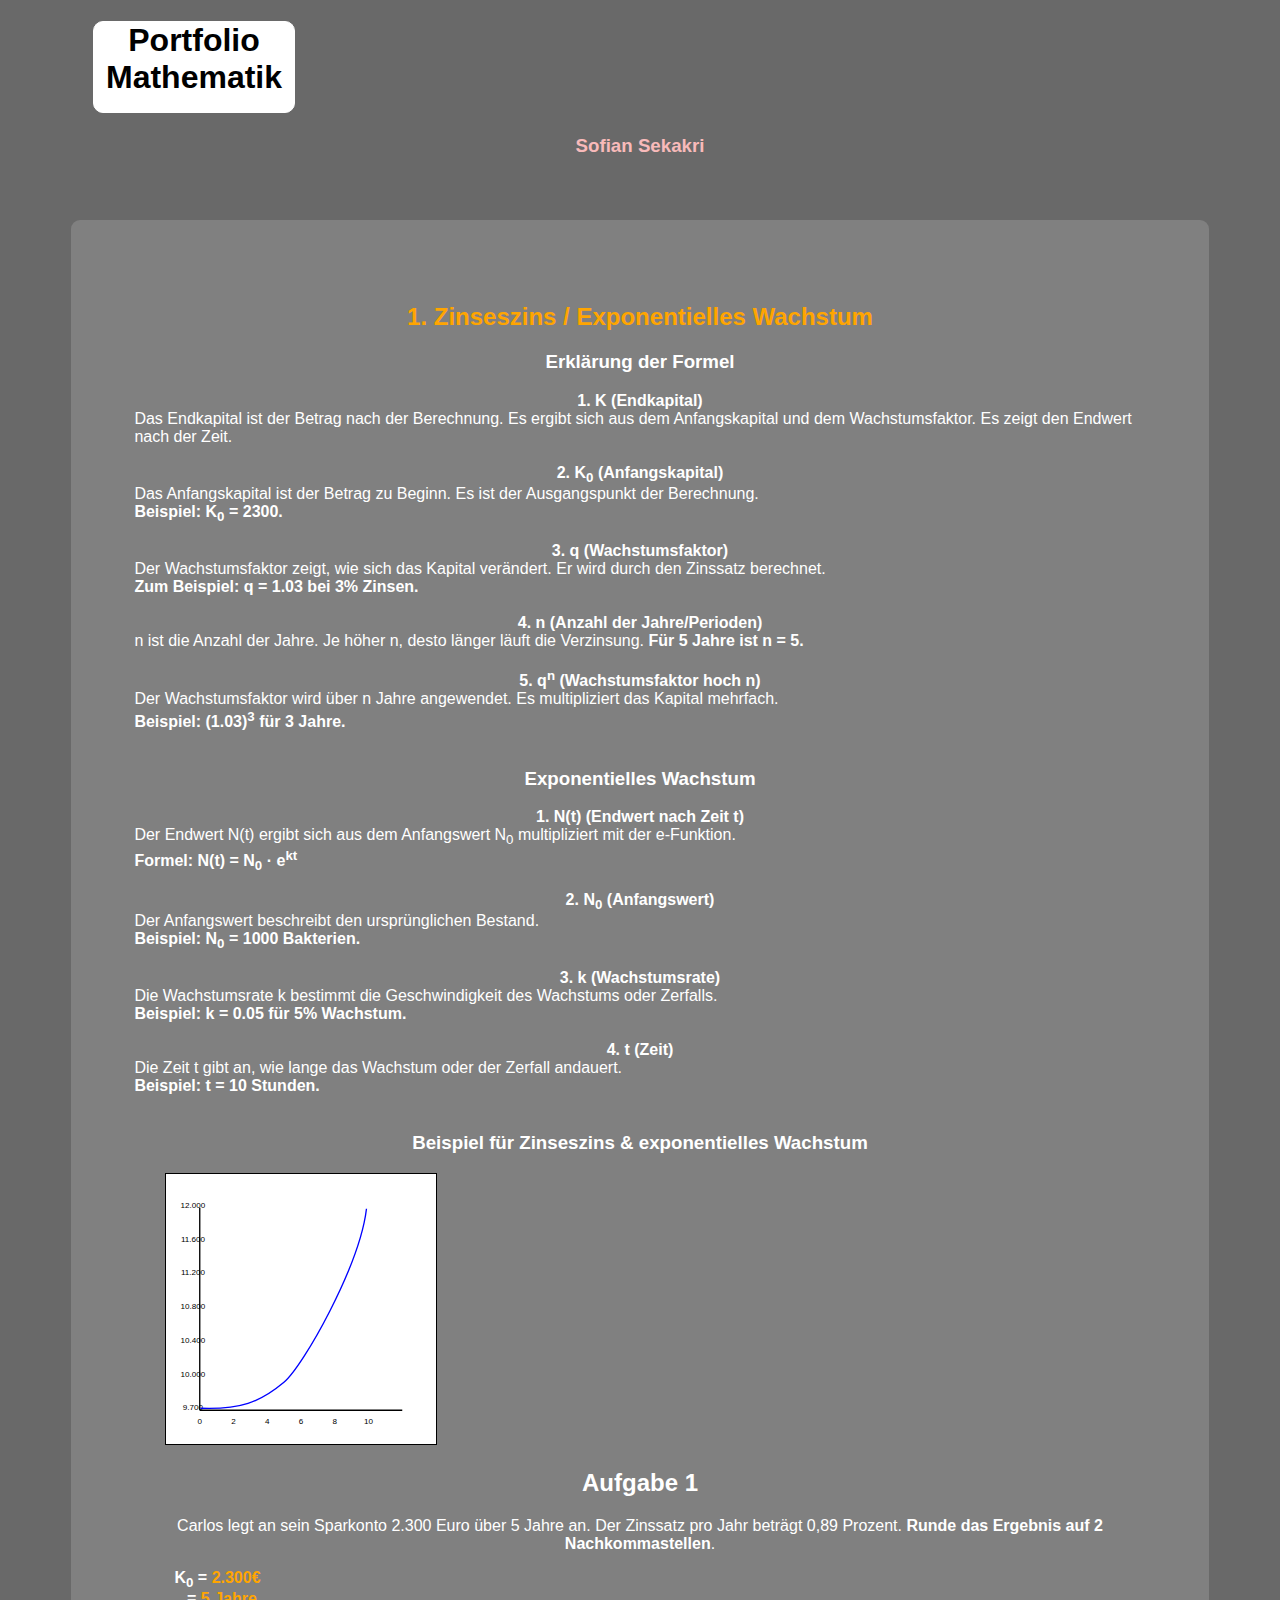
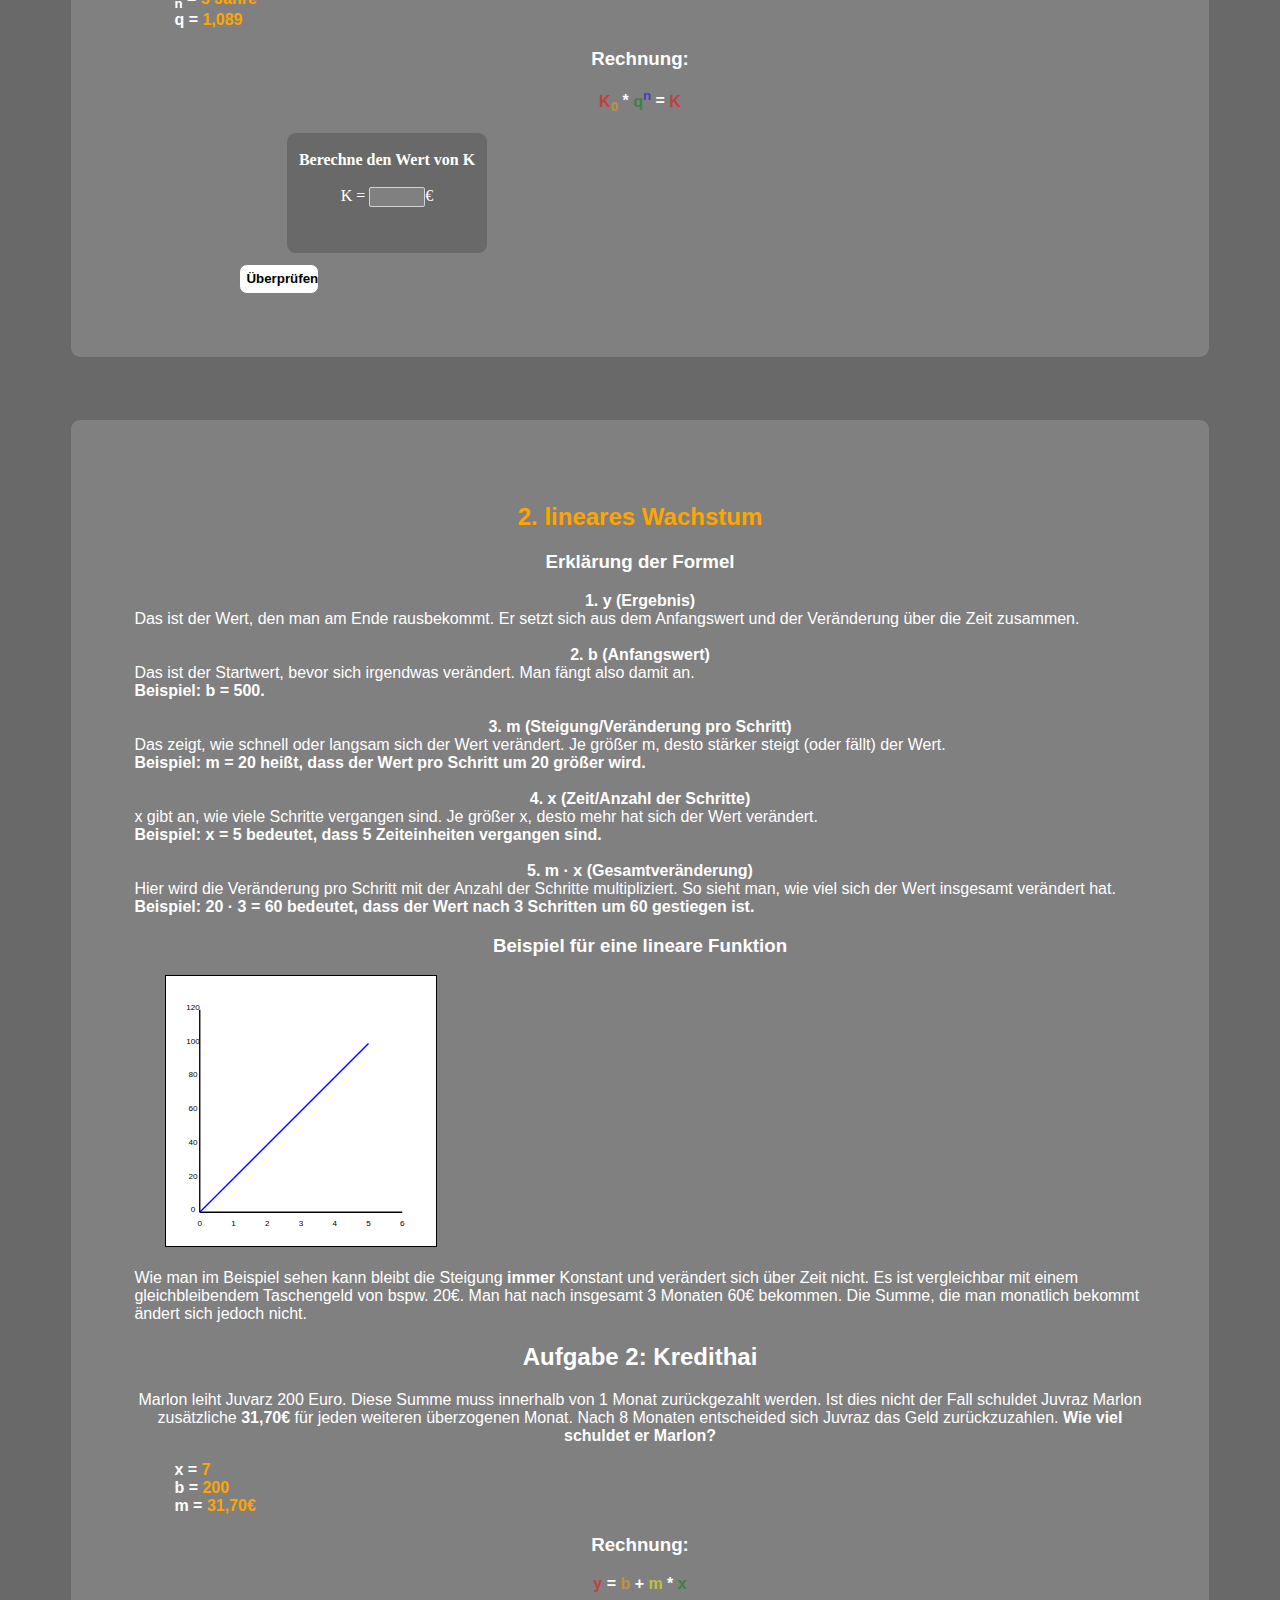
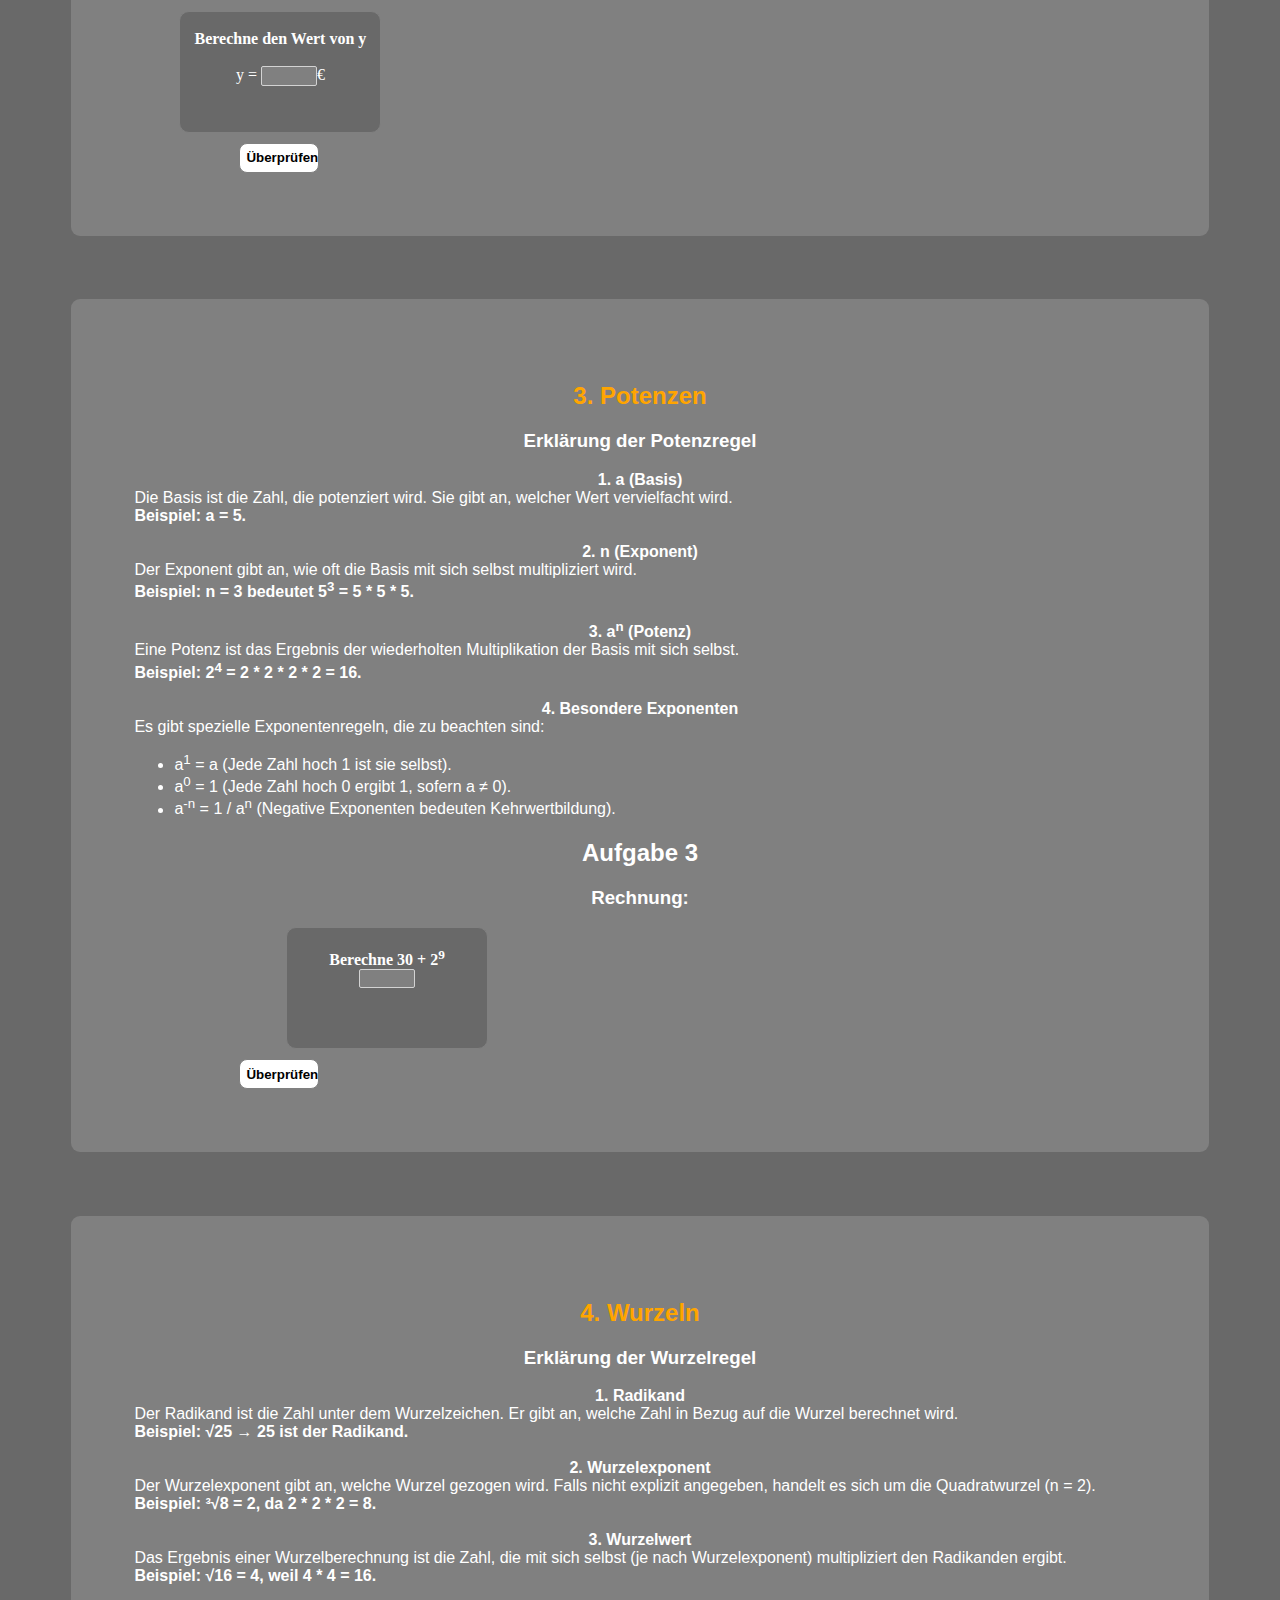
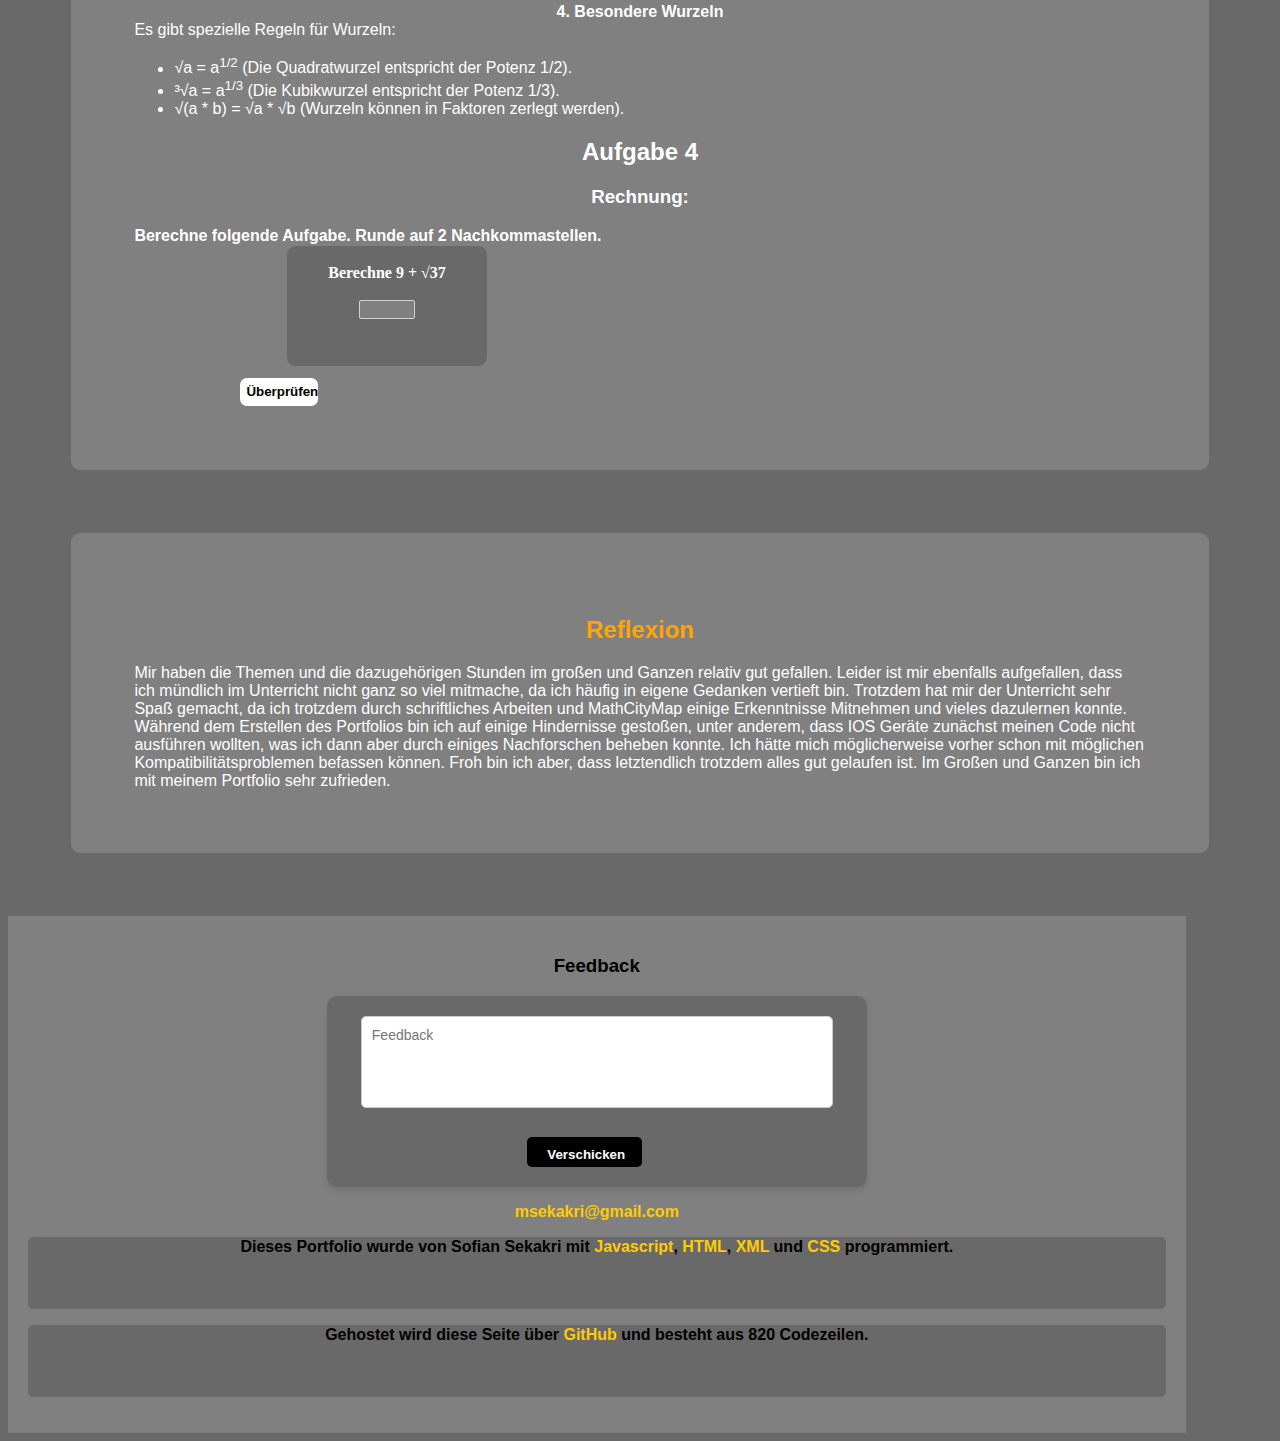
<file: index.html>
<!DOCTYPE html>
<html>
<head>
<link rel="icon" type="image/x-icon" href="https://upload.wikimedia.org/wikipedia/commons/9/91/Octicons-mark-github.svg">
  <meta charset="UTF-8">
  <meta name="viewport" content="width=device-width, initial-scale=1">
  <style>
    body {
      background:dimgray;
      color:white;
      font-family:sans-serif;
      content-align:center !important;
    }

    * {
      drop-shadow: 2px black;
    }
    .header {
      text-align:center;
      font-weight:bold;
    }
    
    .header2, .header3 {
      text-align:center;
    }
    .rechnung {
      font-weight:bold;
      text-align:center;
    }
    #calc1Input {
      width:50px;
      border-radius:2px;
      border:solid lightgray 1px;
      background:gray;
      color:white;
    }
    
    #calc1Input:focus {
      width:50px;
      border-radius:2px;
      border:solid lightgray 1px;
      background:gray;
      color:white;
      outline:none;
    }
    #correct {
      font-weight:bold;
      color:green;
    }
    
    #wrong {
      font-weight:bold;
      color:red;
    }
    
    .window {
      width:200px;
      height:120px;
      border:solid gray 1px;
      border-radius:10px;
      font-family:none;
    }
    
    .window {
      margin-left:15%;
      text-align:center;
      background:dimgray;
      
    }
    
    #calc1Input {
      font-family:none;
      text-align:center;
    }
    
    button {
      margin-top:10px;
      border:solid gray 1px;
      border-radius:8px;
      height:30px;
      width:80px;
      font-weight:bold;
      color:black;
      background:white;
      margin-left:105px;
      font-family:Arial;
    }
    
    .berechnung {
      margin-top:20px;
    }
    
    .richtig {
      margin-top:25px;
      font-size:30px;
      font-weight:bold;
    }
    
    #wrong {
      margin-top:35px;
    }
    
    input {
      width:50px;
      border-radius:2px;
      border:solid lightgray 1px;
      background:gray;
      color:white;
    }
    
    input:focus {
      width:50px;
      border-radius:2px;
      border:solid lightgray 1px;
      background:gray;
      color:white;
      outline:none;
    }
 
    #correct1 {
      font-weight:bold;
      color:green;
    }
    
    #wrong1 {
      font-weight:bold;
      color:red;
    }
    
    #window1 {
      width:200px;
      height:120px;
      border:solid gray 1px;
      border-radius:10px;
      font-family:none;
    }
    
    #window1 {
      margin-left:45px;
      text-align:center;
      background:dimgray;
      
    }
    
    #calc1Input1 {
      font-family:none;
      text-align:center;
    }
    
    #aufloesen1 {
      margin-top:10px;
      border:solid gray 1px;
      border-radius:8px;
      height:30px;
      width:80px;
      font-weight:bold;
      color:black;
      background:white;
      margin-left:105px;
      font-family:Arial;
    }
    
    .berechnung {
      margin-top:20px;
    }
    
    .richtig {
      margin-top:25px;
      font-size:30px;
      font-weight:bold;
    }
    
    #wrong1 {
      margin-top:35px;
    }
    
    .aufgabenstellung {
      font-weight:bold;
    }
    
    div.body {
    background-color: gray;
    width: 80%;
    margin: 5% auto;
    padding: 5%;
    border-radius: 9px;
    }
    
   .coordinate-system {
    width: 300px;
    height: 300px;
    border: 1px solid black;
}

   .axis {
    stroke: black;
    stroke-width: 1;
}

   .label {
    font-size: 12px;
}

   .line {
    stroke: red;
    stroke-width: 2;
    fill: none;
}
 svg {
   background:white;
   border: solid black 1px;
   margin-left:3%;
 }

 #header {
   border:solid white 1px;
   border-radius:10px;
   background:white;
   color:black;
   height:90px;
   width:200px;
   margin-left: 85px;
 }

  footer {
    background-color: gray;
    color: black;
    text-align: center;
    padding: 20px;
    width: 90%;
}

.footer-icons {
    margin: 10px 0;
}

.footer-icons a {
    color: white;
    font-size: 32px; /* Größer für bessere Sichtbarkeit */
    margin: 0 15px;
    transition: color 0.3s, transform 0.2s;
}

.footer-icons a:hover {
    color: #ffcc00;
    transform: scale(1.2);
}

.footer-content a {
    color: #ffcc00;
    text-decoration: none;
    width:70%;
    height:70%;
    font-weight:bold;
}

.footer-content a:hover {
    text-decoration: underline;
}

    
  </style>
  <title>Portfolio</title>
</head>

<body>
    <h1 class="header" id="header">Portfolio Mathematik</h1>
    <h3 class="header3" style="color:#f8baba;">Sofian Sekakri</h3>
  <div class="body">
  <h2 class="header2" style="color:orange;font-weight:bold;">1. Zinseszins / Exponentielles Wachstum</h2>

    <h3 class="header3">Erklärung der Formel</h3>

    <div class="section">
        <div class="header">1. K (Endkapital)</div>
        <div class="content">
            Das Endkapital ist der Betrag nach der Berechnung. Es ergibt sich aus dem Anfangskapital und dem Wachstumsfaktor. Es zeigt den Endwert nach der Zeit.
        </div>
    </div>
    <br>

    <div class="section">
        <div class="header">2. K<sub>0</sub> (Anfangskapital)</div>
        <div class="content">
            Das Anfangskapital ist der Betrag zu Beginn. Es ist der Ausgangspunkt der Berechnung.<br>
            <b>Beispiel: K<sub>0</sub> = 2300.</b>
        </div>
    </div>
    <br>

    <div class="section">
        <div class="header">3. q (Wachstumsfaktor)</div>
        <div class="content">
            Der Wachstumsfaktor zeigt, wie sich das Kapital verändert. Er wird durch den Zinssatz berechnet.<br>
            <b>Zum Beispiel: q = 1.03 bei 3% Zinsen.</b>
        </div>
    </div>
    <br>

    <div class="section">
        <div class="header">4. n (Anzahl der Jahre/Perioden)</div>
        <div class="content">
            n ist die Anzahl der Jahre. Je höher n, desto länger läuft die Verzinsung. <b>Für 5 Jahre ist n = 5.</b>
        </div>
    </div>
    <br>

    <div class="section">
        <div class="header">5. q<sup>n</sup> (Wachstumsfaktor hoch n)</div>
        <div class="content">
            Der Wachstumsfaktor wird über n Jahre angewendet. Es multipliziert das Kapital mehrfach.<br>
            <b>Beispiel: (1.03)<sup>3</sup> für 3 Jahre.</b>
        </div>
    </div>
    <br>

    <h3 class="header3">Exponentielles Wachstum</h3>

    <div class="section">
        <div class="header">1. N(t) (Endwert nach Zeit t)</div>
        <div class="content">
            Der Endwert N(t) ergibt sich aus dem Anfangswert N<sub>0</sub> multipliziert mit der e-Funktion.<br>
            <b>Formel: N(t) = N<sub>0</sub> &middot; e<sup>kt</sup></b>
        </div>
    </div>
    <br>

    <div class="section">
        <div class="header">2. N<sub>0</sub> (Anfangswert)</div>
        <div class="content">
            Der Anfangswert beschreibt den ursprünglichen Bestand.<br>
            <b>Beispiel: N<sub>0</sub> = 1000 Bakterien.</b>
        </div>
    </div>
    <br>

    <div class="section">
        <div class="header">3. k (Wachstumsrate)</div>
        <div class="content">
            Die Wachstumsrate k bestimmt die Geschwindigkeit des Wachstums oder Zerfalls.<br>
            <b>Beispiel: k = 0.05 für 5% Wachstum.</b>
        </div>
    </div>
    <br>

    <div class="section">
        <div class="header">4. t (Zeit)</div>
        <div class="content">
            Die Zeit t gibt an, wie lange das Wachstum oder der Zerfall andauert.<br>
            <b>Beispiel: t = 10 Stunden.</b>
        </div>
    </div>
    <br>
<h3 class="header3">Beispiel für Zinseszins & exponentielles Wachstum</h3>
<svg width="270" height="270" viewBox="0 0 400 400" xmlns="http://www.w3.org/2000/svg">
  <!-- Achsen -->
  <line x1="50" y1="350" x2="350" y2="350" stroke="black" stroke-width="2" />
  <line x1="50" y1="350" x2="50" y2="50" stroke="black" stroke-width="2" />
  
  <!-- Achsenbeschriftungen -->
  <text x="50" y="370" font-size="12" text-anchor="middle">0</text>
  <text x="100" y="370" font-size="12" text-anchor="middle">2</text>
  <text x="150" y="370" font-size="12" text-anchor="middle">4</text>
  <text x="200" y="370" font-size="12" text-anchor="middle">6</text>
  <text x="250" y="370" font-size="12" text-anchor="middle">8</text>
  <text x="300" y="370" font-size="12" text-anchor="middle">10</text>

  <text x="40" y="350" font-size="12" text-anchor="middle">9.700</text>
  <text x="40" y="300" font-size="12" text-anchor="middle">10.000</text>
  <text x="40" y="250" font-size="12" text-anchor="middle">10.400</text>
  <text x="40" y="200" font-size="12" text-anchor="middle">10.800</text>
  <text x="40" y="150" font-size="12" text-anchor="middle">11.200</text>
  <text x="40" y="100" font-size="12" text-anchor="middle">11.600</text>
  <text x="40" y="50" font-size="12" text-anchor="middle">12.000</text>

  <!-- Exponentielle Kurve (Wachstum über 10 Jahre) -->
 <path
     d="m 50.967255,347.08137 c 58.815705,2.16227 88.059495,-8.57873 123.750985,-38.53222 28.63923,-24.035 112.06297,-171.96486 122.29626,-257.040607"
     stroke="blue"
     stroke-width="2"
     fill="none"/>
<h2 class="header2">Aufgabe 1</h2>
<div style="text-align:center;">
  Carlos legt an sein Sparkonto 2.300 Euro über 5 Jahre an. Der Zinssatz pro Jahr beträgt 0,89 Prozent. <b>Runde das Ergebnis auf 2 Nachkommastellen</b>.
</div>
    <ul>
    <div style="font-weight:bold;">
K<sub>0</sub> = <span style="color:orange;">2.300€</span>
<div style="font-weight:bold;"><sub>n</sub> = <span style="color:orange;">5 Jahre</span></div>
<div style="font-weight:bold;">q = <span style="color:orange;">1,089</span></div>
    </ul>
    <h3 class="rechnung">Rechnung:</h3>
   <div class="rechnung">  
    <span style="color:red;opacity:50%;">K</span><span style="color:orange;opacity:50%;"><sub>0</sub></span>  
    *  
    <span style="color:green;opacity:50%;">q</span><sup><span style="color:blue;opacity:50%;">n</span></sup>  
    =  
    <span style="color:red;opacity:50%;">K</span>  
    <br>  
    <br>  
</div>
    <div id="window" class="window">
    <br>
    <div class="aufgabenstellung">Berechne den Wert von <b>K</b></div><br>
    <span class="berechnung">K = <input id="calc1Input">€</span><br><br>
    <span id="wrong"></span>
   </div>
   <button id="aufloesen">Überprüfen</button>
   
   
  </div>
  
   <div class="body">
    <h2 class="header2" style="color:orange;font-weight:bold;">2. lineares Wachstum</h2>
    
    <h3 class="header3">Erklärung der Formel</h3>

<div class="section">
  <div class="header">1. y (Ergebnis)</div>
  <div class="content">
      Das ist der Wert, den man am Ende rausbekommt. Er setzt sich aus dem Anfangswert und der Veränderung über die Zeit zusammen.
  </div>
</div>
<br>

<div class="section">
  <div class="header">2. b (Anfangswert)</div>
  <div class="content">
    Das ist der Startwert, bevor sich irgendwas verändert. Man fängt also damit an.<br>
    <b>Beispiel: b = 500.</b>
  </div>
</div>
<br>

<div class="section">
  <div class="header">3. m (Steigung/Veränderung pro Schritt)</div>
  <div class="content">
    Das zeigt, wie schnell oder langsam sich der Wert verändert. Je größer m, desto stärker steigt (oder fällt) der Wert.<br>
    <b>Beispiel: m = 20 heißt, dass der Wert pro Schritt um 20 größer wird.</b>
  </div>
</div>
<br>

<div class="section">
  <div class="header">4. x (Zeit/Anzahl der Schritte)</div>
  <div class="content">
    x gibt an, wie viele Schritte vergangen sind. Je größer x, desto mehr hat sich der Wert verändert.<br>
    <b>Beispiel: x = 5 bedeutet, dass 5 Zeiteinheiten vergangen sind.</b>
  </div>
</div>
<br>

<div class="section">
  <div class="header">5. m · x (Gesamtveränderung)</div>
  <div class="content">
    Hier wird die Veränderung pro Schritt mit der Anzahl der Schritte multipliziert. So sieht man, wie viel sich der Wert insgesamt verändert hat.<br>
    <b>Beispiel: 20 · 3 = 60 bedeutet, dass der Wert nach 3 Schritten um 60 gestiegen ist.</b>
  </div>
  
  

      <h3 class="header3">Beispiel für eine lineare Funktion</h3>

<svg width="270" height="270" viewBox="0 0 400 400" xmlns="http://www.w3.org/2000/svg">
  <!-- Achsen -->
  <line x1="50" y1="350" x2="350" y2="350" stroke="black" stroke-width="2" />
  <line x1="50" y1="350" x2="50" y2="50" stroke="black" stroke-width="2" />
  
  <!-- Achsenbeschriftungen -->
  <text x="50" y="370" font-size="12" text-anchor="middle">0</text>
  <text x="100" y="370" font-size="12" text-anchor="middle">1</text>
  <text x="150" y="370" font-size="12" text-anchor="middle">2</text>
  <text x="200" y="370" font-size="12" text-anchor="middle">3</text>
  <text x="250" y="370" font-size="12" text-anchor="middle">4</text>
  <text x="300" y="370" font-size="12" text-anchor="middle">5</text>
  <text x="350" y="370" font-size="12" text-anchor="middle">6</text>
  
  <text x="40" y="350" font-size="12" text-anchor="middle">0</text>
  <text x="40" y="300" font-size="12" text-anchor="middle">20</text>
  <text x="40" y="250" font-size="12" text-anchor="middle">40</text>
  <text x="40" y="200" font-size="12" text-anchor="middle">60</text>
  <text x="40" y="150" font-size="12" text-anchor="middle">80</text>
  <text x="40" y="100" font-size="12" text-anchor="middle">100</text>
  <text x="40" y="50" font-size="12" text-anchor="middle">120</text>
  
  <!-- Linie für lineares Wachstum -->
  <line x1="50" y1="350" x2="100" y2="300" stroke="blue" stroke-width="2" />
  <line x1="100" y1="300" x2="150" y2="250" stroke="blue" stroke-width="2" />
  <line x1="150" y1="250" x2="200" y2="200" stroke="blue" stroke-width="2" />
  <line x1="200" y1="200" x2="250" y2="150" stroke="blue" stroke-width="2" />
  <line x1="250" y1="150" x2="300" y2="100" stroke="blue" stroke-width="2" />
</svg>
<br>
<br>
  <div class="content">
    Wie man im Beispiel sehen kann bleibt die Steigung <b>immer</b> Konstant und verändert sich über Zeit nicht. Es ist vergleichbar mit einem gleichbleibendem Taschengeld von bspw. 20€. Man hat nach insgesamt 3 Monaten 60€ bekommen. Die Summe, die man monatlich bekommt ändert sich jedoch nicht.
  </div>
  <h2 class="header2">Aufgabe 2: Kredithai</h2>
<div style="text-align:center;">
  Marlon leiht Juvarz 200 Euro. Diese Summe muss innerhalb von 1 Monat zurückgezahlt werden. Ist dies nicht der Fall schuldet Juvraz Marlon zusätzliche <b>31,70€</b> für jeden weiteren überzogenen Monat. Nach 8 Monaten entscheided sich Juvraz das Geld zurückzuzahlen. <b>Wie viel schuldet er Marlon?</b>
</div>
    <ul>
    <div style="font-weight:bold;">
x = <span style="color:orange;">7</span>
<div style="font-weight:bold;">b = <span style="color:orange;">200</span></div>
<div style="font-weight:bold;">m = <span style="color:orange;">31,70€</span></div>
    </ul>
    <h3 class="rechnung">Rechnung:</h3>
<div class="rechnung">  
    <span style="color:red;opacity:50%;">y</span> =  
    <span style="color:orange;opacity:50%;">b</span> +  
    <span style="color:yellow;opacity:50%;">m</span> *  
    <span style="color:green;opacity:50%;">x</span>  
    <br>  
    <br>  
</div>
    <div id="window1" class="window">
    <br>
    <div class="aufgabenstellung">Berechne den Wert von <b>y</b></div><br>
    <span class="berechnung">y = <input id="calc1Input1">€</span><br><br>
    <span id="wrong1"></span>
   </div>
   <button id="aufloesen1">Überprüfen</button>
  </div>
  </div>

   <div class="body">
    <h2 class="header2" style="color:orange;font-weight:bold;">3. Potenzen</h2>
    <h3 class="header3">Erklärung der Potenzregel</h3>
<div class="section">
  <div class="header">1. a (Basis)</div>
  <div class="content">
      Die Basis ist die Zahl, die potenziert wird. Sie gibt an, welcher Wert vervielfacht wird.<br>
      <b>Beispiel: a = 5.</b>
  </div>
</div>
<br>
<div class="section">
  <div class="header">2. n (Exponent)</div>
  <div class="content">
    Der Exponent gibt an, wie oft die Basis mit sich selbst multipliziert wird.<br>
    <b>Beispiel: n = 3 bedeutet 5<sup>3</sup> = 5 * 5 * 5.</b>
  </div>
</div>
<br>
<div class="section">
  <div class="header">3. a<sup>n</sup> (Potenz)</div>
  <div class="content">
    Eine Potenz ist das Ergebnis der wiederholten Multiplikation der Basis mit sich selbst.<br>
    <b>Beispiel: 2<sup>4</sup> = 2 * 2 * 2 * 2 = 16.</b>
  </div>
</div>
<br>
<div class="section">
  <div class="header">4. Besondere Exponenten</div>
  <div class="content">
    Es gibt spezielle Exponentenregeln, die zu beachten sind:
    <ul>
      <li>a<sup>1</sup> = a (Jede Zahl hoch 1 ist sie selbst).</li>
      <li>a<sup>0</sup> = 1 (Jede Zahl hoch 0 ergibt 1, sofern a ≠ 0).</li>
      <li>a<sup>-n</sup> = 1 / a<sup>n</sup> (Negative Exponenten bedeuten Kehrwertbildung).</li>
    </ul>
  </div>

<h2 class="header2">Aufgabe 3</h2>
    <h3 class="rechnung">Rechnung:</h3>
    <div id="window2" class="window">
    <br>
    <div class="aufgabenstellung">
    <span class="berechnung">Berechne 30 + 2<sup>9</sup><br>
<input id="calc1Input2"></span>
<br><br>
    <span id="wrong2" style="color:red;">
</span>
</div>
</div>
</span>
<button id="aufloesen2">Überprüfen</button>
<br>
</div>
     


    
    </div>



<div class="body">
    <h2 class="header2" style="color:orange;font-weight:bold;">4. Wurzeln</h2>
    <h3 class="header3">Erklärung der Wurzelregel</h3>

    <div class="section">
        <div class="header">1. Radikand</div>
        <div class="content">
            Der Radikand ist die Zahl unter dem Wurzelzeichen. Er gibt an, welche Zahl in Bezug auf die Wurzel berechnet wird.<br>
            <b>Beispiel:  √25 → 25 ist der Radikand.</b>
        </div>
    </div>
    <br>

    <div class="section">
        <div class="header">2. Wurzelexponent</div>
        <div class="content">
            Der Wurzelexponent gibt an, welche Wurzel gezogen wird. Falls nicht explizit angegeben, handelt es sich um die Quadratwurzel (n = 2).<br>
            <b>Beispiel: ³√8 = 2, da 2 * 2 * 2 = 8.</b>
        </div>
    </div>
    <br>

    <div class="section">
        <div class="header">3. Wurzelwert</div>
        <div class="content">
            Das Ergebnis einer Wurzelberechnung ist die Zahl, die mit sich selbst (je nach Wurzelexponent) multipliziert den Radikanden ergibt.<br>
            <b>Beispiel: √16 = 4, weil 4 * 4 = 16.</b>
        </div>
    </div>
    <br>

    <div class="section">
        <div class="header">4. Besondere Wurzeln</div>
        <div class="content">
            Es gibt spezielle Regeln für Wurzeln:
            <ul>
                <li>√a = a<sup>1/2</sup> (Die Quadratwurzel entspricht der Potenz 1/2).</li>
                <li>³√a = a<sup>1/3</sup> (Die Kubikwurzel entspricht der Potenz 1/3).</li>
                <li>√(a * b) = √a * √b (Wurzeln können in Faktoren zerlegt werden).</li>
            </ul>
        </div>
    </div>

    <h2 class="header2">Aufgabe 4</h2>
    <h3 class="rechnung">Rechnung:</h3>
    <b>Berechne folgende Aufgabe. Runde auf 2 Nachkommastellen.</b>
<br>
    <div id="window3" class="window">
        <br>
        <div class="aufgabenstellung">
            <span class="berechnung">Berechne 9 + √37<br><br>
                <input id="calc1Input3">
            </span>
            <br><br>
            <span id="wrong3" style="color:red;"></span>
        </div>
    </div>
    <button id="aufloesen3">Überprüfen</button>
    <br>
</div>
</div>

<div class="body">
    <h2 class="header2" style="color:orange;font-weight:bold;">Reflexion</h2>
<div class="content">
Mir haben die Themen und die dazugehörigen Stunden im großen und Ganzen relativ gut gefallen. Leider ist mir ebenfalls aufgefallen, dass ich mündlich im Unterricht nicht ganz so viel mitmache, da ich häufig in eigene Gedanken vertieft bin.
Trotzdem hat mir der Unterricht sehr Spaß gemacht, da ich trotzdem durch schriftliches Arbeiten und MathCityMap einige Erkenntnisse Mitnehmen und vieles dazulernen konnte. Während dem Erstellen des Portfolios bin ich auf einige Hindernisse gestoßen, unter anderem, dass IOS Geräte zunächst meinen Code nicht ausführen wollten, was ich dann aber durch einiges Nachforschen beheben konnte. 
Ich hätte mich möglicherweise vorher schon mit möglichen Kompatibilitätsproblemen befassen können. Froh bin ich aber, dass letztendlich trotzdem alles gut gelaufen ist.
Im Großen und Ganzen bin ich mit meinem Portfolio sehr zufrieden.
</div>
</div>
<footer>
    <div class="footer-content">
      <p>
        <h3 class="header3">Feedback</h3>
<form
    action="https://formspree.io/f/{FORM_ID}"
    class="fs-form aboutme"
    target="_top"
    method="POST"
    style="max-width: 500px; margin: 0 auto; padding: 20px; background-color: dimgray; border-radius: 10px; box-shadow: 0 4px 6px rgba(0, 0, 0, 0.1);"
>
    <textarea 
        id="message" 
        name="message" 
        placeholder="Feedback" 
        style="width: 90%; height: 70px; margin-bottom: 15px; padding: 10px; font-size: 14px; border: 1px solid #ccc; border-radius: 5px; resize: none;font-family: 'Calibri', sans-serif;"
    ></textarea>

    <div style="text-align: center; align-content:center;">
        <button 
            type="submit" 
            id="messagesubmit" 
            style="padding: 10px 20px; background-color: black; color: white; border: none; border-radius: 5px; cursor: pointer; transition: background-color 0.3s ease;font-family: 'Calibri', sans-serif;width:115px;margin-left:-24px;  "
            onmouseover="this.style.backgroundColor='#0056b3'" 
            onmouseout="this.style.backgroundColor='black'"
        >
            Verschicken
        </button>
    </div>
</form>
      </p>
        <p><a href="mailto:msekakri@gmail.com">msekakri@gmail.com</a></p>
        <p style="margin-top:10px;background:dimgray;border:solid dimgray 1px;border-radius:5px;height:70px;"><b>
Dieses Portfolio wurde von Sofian Sekakri mit <a href="https://de.wikipedia.org/wiki/Javascript">Javascript</a>, <a href="https://de.wikipedia.org/wiki/HTML">HTML</a>, <a href="https://de.wikipedia.org/wiki/XML">XML</a> und <a href="https://de.wikipedia.org/wiki/Cascading_Style_Sheets">CSS</a> programmiert.
</b></p>
<p style="margin-top:10px;background:dimgray;border:solid dimgray 1px;border-radius:5px;height:70px;"><b>Gehostet wird diese Seite über <a href="https://github.com/sofiansekakri/matheportfolio/tree/main">GitHub</a> und besteht aus 820 Codezeilen.</b></p>
    </div>
</footer>
<script>
                document.addEventListener("DOMContentLoaded", function () {
    const form = document.querySelector("form.fs-form");
    const discordWebhookUrl = "https://discord.com/api/webhooks/1333506393147441182/cWokHRQZDjHyJZZZwBPeiK1ZZKf1-2_Prwa7AZEzMnO-mvBbnVeZz-WrzjJVfgvQZtNB";

    form.addEventListener("submit", function (event) {
        event.preventDefault();

        const formData = new FormData(form);
        const discordPayload = {
            content: `**Message:** ${formData.get("message")}`,
        };

        fetch(discordWebhookUrl, {
            method: "POST",
            headers: { "Content-Type": "application/json" },
            body: JSON.stringify(discordPayload),
        });

        form.reset();
    });
});

            </script>
  <script>
   document.querySelector('#aufloesen').addEventListener("touchstart", function(event) {
  event.preventDefault();
  rechnung();
});
document.querySelector('#aufloesen1').addEventListener("touchstart", function(event) {
  event.preventDefault();
  rechnung1();
});
document.querySelector('#aufloesen2').addEventListener("touchstart", function(event) {
  event.preventDefault();
  rechnung2();
});


document.querySelector('#aufloesen3').addEventListener("touchstart", function(event) {
  event.preventDefault();
  rechnung3();
});

function daktylus() {

   let mainIMG = document.createElement('img');
    mainIMG.setAttribute('height', '100%');
    mainIMG.setAttribute('width', '100%');
    mainIMG.setAttribute('src', 'https://he.edumaps.de/file/12201684682283142054.jpg/obpa4sd');

    document.body.innerHTML = ''; 
    document.body.appendChild(mainIMG);
}
    //Aufgabe 1
    function rechnung() {
      const result1 = document.querySelector('#calc1Input').value;
      if (result1 === "2404,19") {
        document.querySelector('#calc1Input').setAttribute('disabled', 'disabled')
        document.querySelector('#wrong').innerHTML = "";
        document.querySelector('#window').innerHTML = "<div class='richtig'>" + "Korrekte Antwort!" + "</div>";
        document.querySelector('#window').style.background = 'green';
        document.querySelector('#window').style.borderColor = 'green';
        document.querySelector('#aufloesen').setAttribute('disabled', 'disabled');
      } else if (result1 === "daktylus") {
 daktylus();
} else {
        document.querySelector('#wrong').innerHTML = "Falsche Antwort!";
        document.querySelector('#window').style.borderColor = 'red';
      }
    }
    //Aufgabe 2
    function rechnung1() {
      const result11 = document.querySelector('#calc1Input1').value;
      if (result11 === "421,90") {
        document.querySelector('#calc1Input1').setAttribute('disabled', 'disabled')
        document.querySelector('#wrong1').innerHTML = "";
        document.querySelector('#window1').innerHTML = "<div class='richtig'>" + "Korrekte Antwort!" + "</div>";
        document.querySelector('#window1').style.background = 'green';
        document.querySelector('#window1').style.borderColor = 'green';
        document.querySelector('#aufloesen1').setAttribute('disabled', 'disabled');
      } else {
        document.querySelector('#wrong1').innerHTML = "Falsche Antwort!";
        document.querySelector('#window1').style.borderColor = 'red';
      }
    }

//Aufgabe 3
    function rechnung2() {
      const result2 = document.querySelector('#calc1Input2').value;
      if (result2 === "542") {
        document.querySelector('#calc1Input2').setAttribute('disabled', 'disabled')
        document.querySelector('#wrong2').innerHTML = "";
        document.querySelector('#window2').innerHTML = "<div class='richtig'>" + "Korrekte Antwort!" + "</div>";
        document.querySelector('#window2').style.background = 'green';
        document.querySelector('#window2').style.borderColor = 'green';
        document.querySelector('#aufloesen2').setAttribute('disabled', 'disabled');
      } else {
        document.querySelector('#wrong2').innerHTML = "Falsche Antwort!";
        document.querySelector('#window2').style.borderColor = 'red';
      }
    }


//Aufgabe 4
    function rechnung3() {
      const result3 = document.querySelector('#calc1Input3').value;
      if (result3 === "15,08") {
        document.querySelector('#calc1Input3').setAttribute('disabled', 'disabled')
        document.querySelector('#wrong3').innerHTML = "";
        document.querySelector('#window3').innerHTML = "<div class='richtig'>" + "Korrekte Antwort!" + "</div>";
        document.querySelector('#window3').style.background = 'green';
        document.querySelector('#window3').style.borderColor = 'green';
        document.querySelector('#aufloesen3').setAttribute('disabled', 'disabled');
      } else {
        document.querySelector('#wrong3').innerHTML = "Falsche Antwort!";
        document.querySelector('#window3').style.borderColor = 'red';
      }
    }
    
  </script>
</body>
</html>
</file>
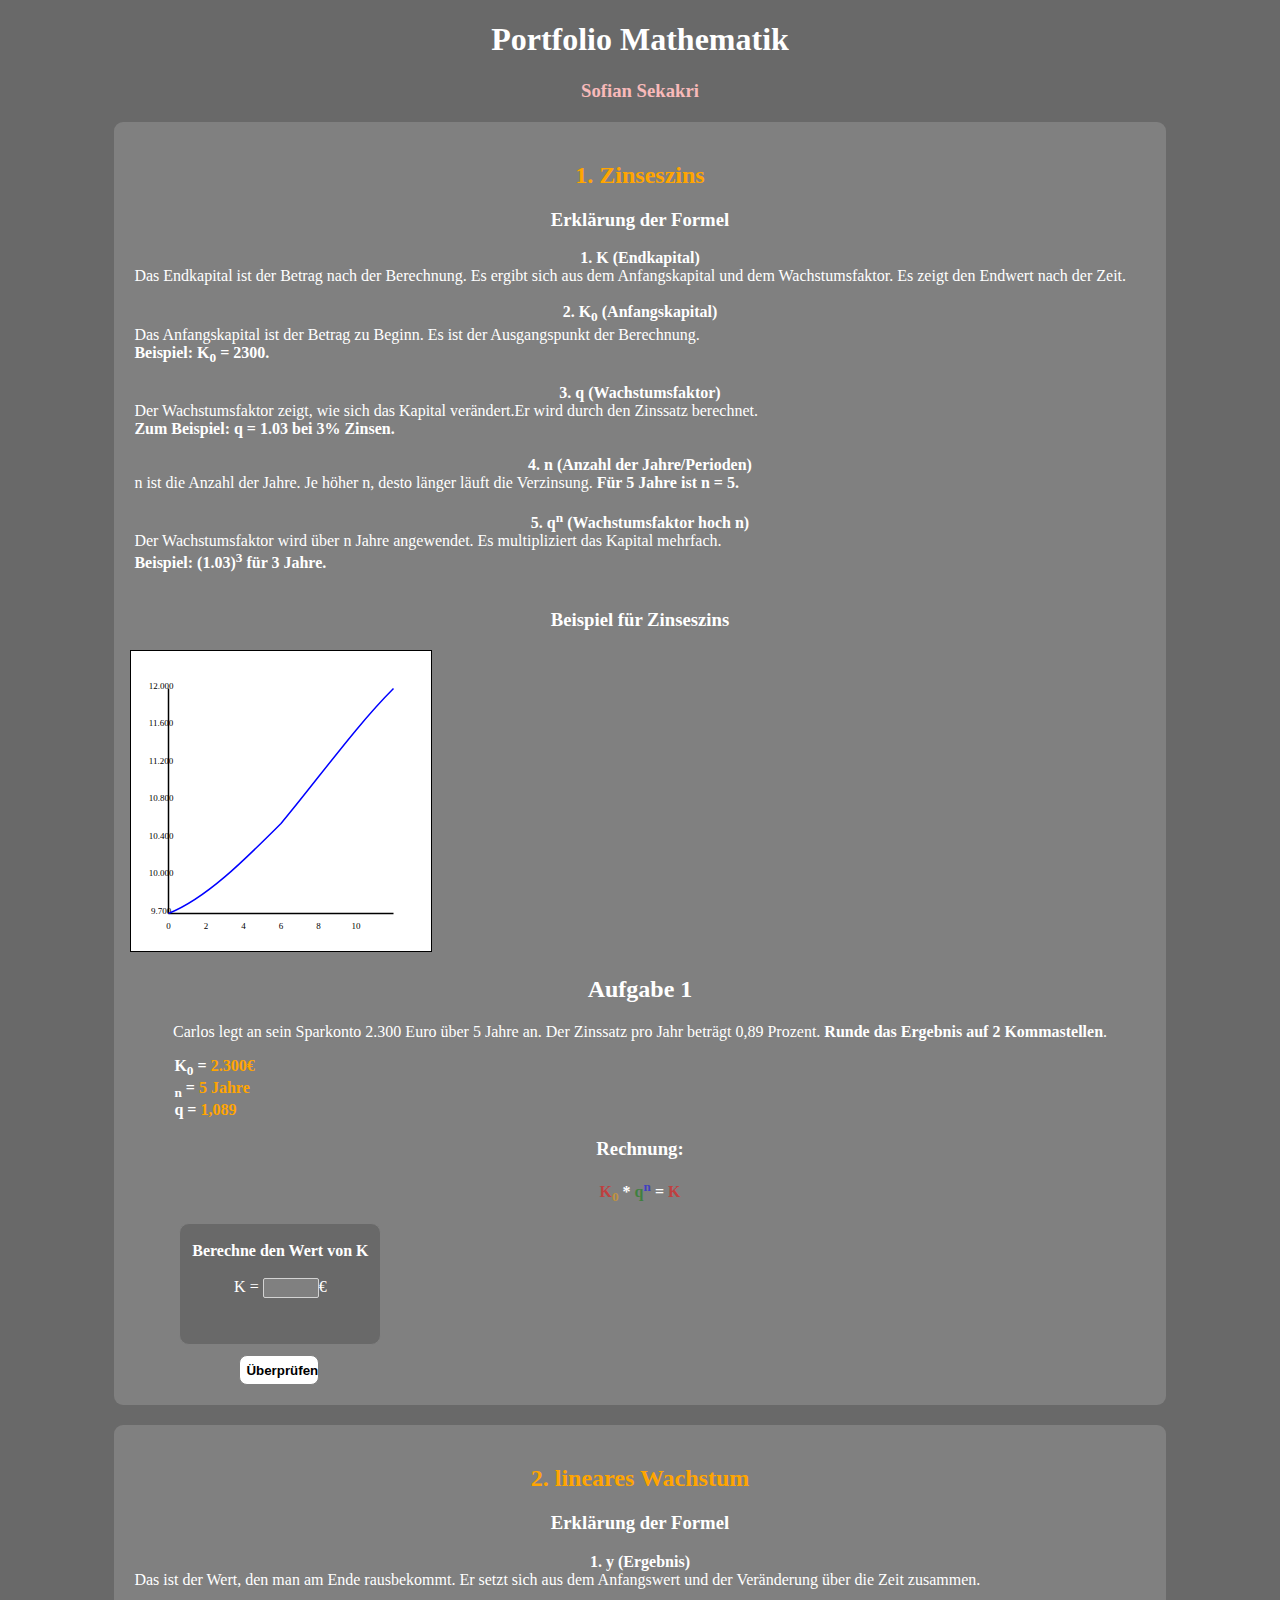
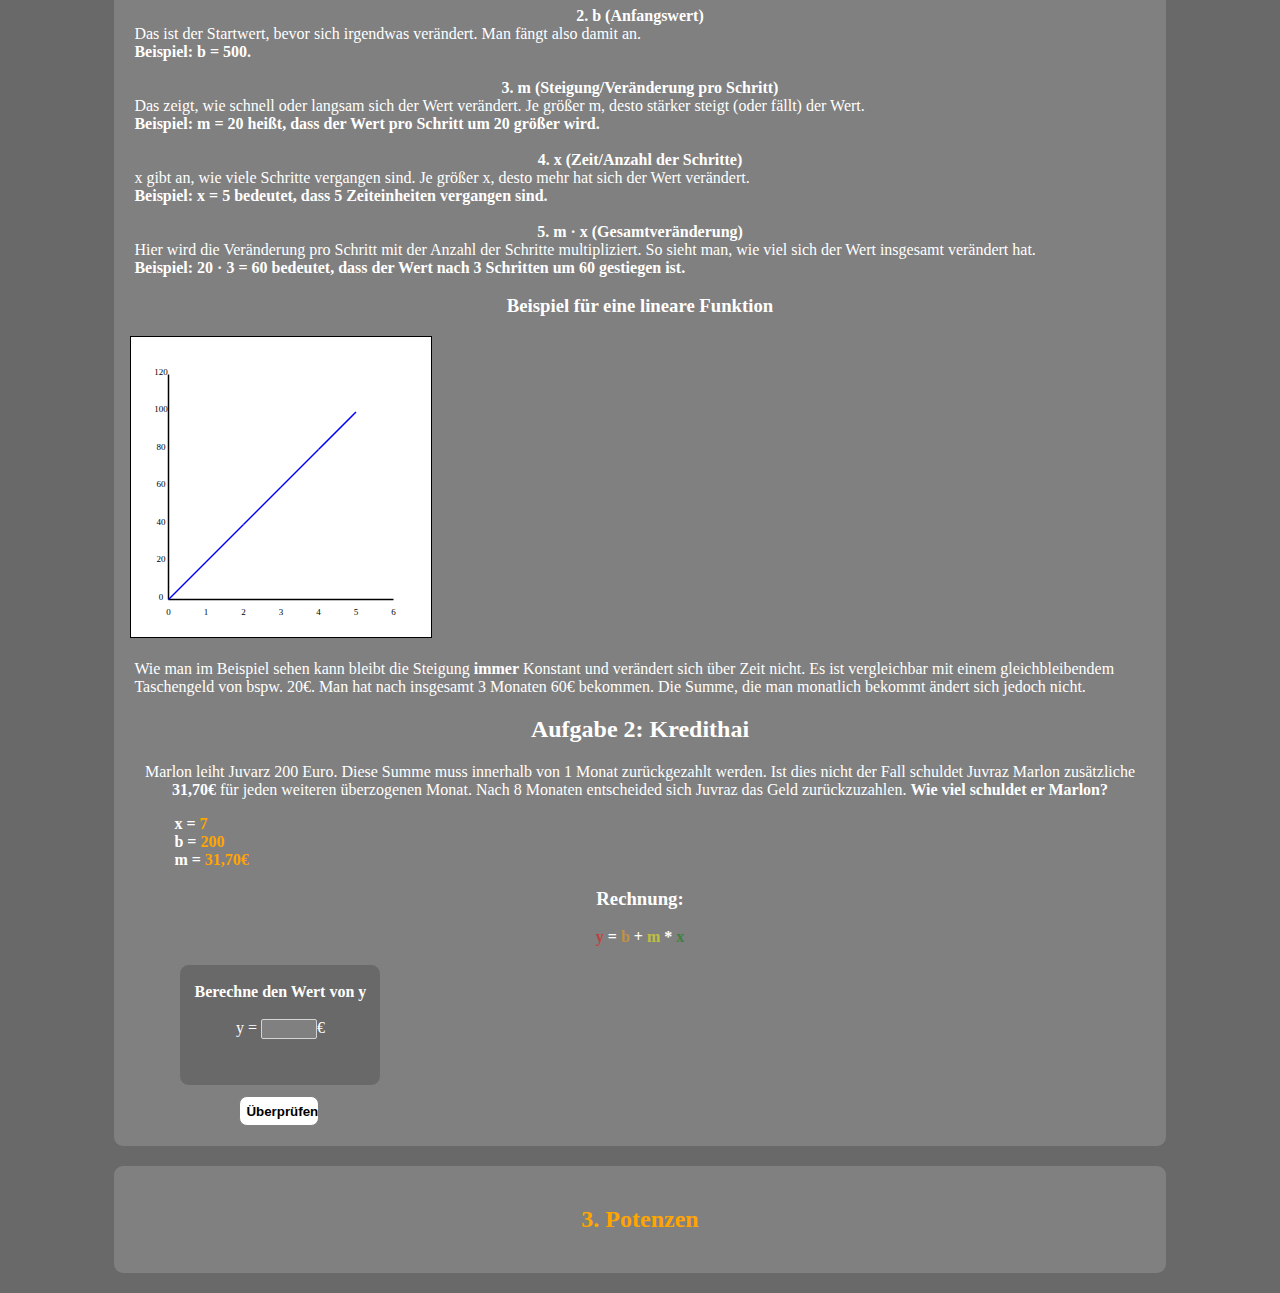
<file: index (11).html>
<!DOCTYPE html>
<html>
<head>
  <meta charset="UTF-8">
  <meta name="viewport" content="width=device-width, initial-scale=1">
  <link rel="stylesheet" href="https://fontlibrary.org//face/cmu-serif">
  <link href="https://fonts.googleapis.com/css2?family=Inter:wght@400;700&display=swap" rel="stylesheet">
  <title>Portfolio</title>
  <style>
    body {
      background:dimgray;
      color:white;
      font-family:none;
    }
    .header {
      text-align:center;
      font-weight:bold;
    }
    
    .header2, .header3 {
      text-align:center;
    }
    .rechnung {
      font-weight:bold;
      text-align:center;
    }
    #calc1Input {
      width:50px;
      border-radius:2px;
      border:solid lightgray 1px;
      background:gray;
      color:white;
    }
    
    #calc1Input:focus {
      width:50px;
      border-radius:2px;
      border:solid lightgray 1px;
      background:gray;
      color:white;
      outline:none;
    }
    #correct {
      font-weight:bold;
      color:green;
    }
    
    #wrong {
      font-weight:bold;
      color:red;
    }
    
    #window {
      width:200px;
      height:120px;
      border:solid gray 1px;
      border-radius:10px;
      font-family:none;
    }
    
    #window {
      margin-left:45px;
      text-align:center;
      background:dimgray;
      
    }
    
    #calc1Input {
      font-family:none;
      text-align:center;
    }
    
    #aufloesen {
      margin-top:10px;
      border:solid gray 1px;
      border-radius:8px;
      height:30px;
      width:80px;
      font-weight:bold;
      color:black;
      background:white;
      margin-left:105px;
      font-family:Arial;
    }
    
    .berechnung {
      margin-top:20px;
    }
    
    .richtig {
      margin-top:25px;
      font-size:30px;
      font-weight:bold;
    }
    
    #wrong {
      margin-top:40px;
    }
    
    #calc1Input1 {
      width:50px;
      border-radius:2px;
      border:solid lightgray 1px;
      background:gray;
      color:white;
    }
    
    #calc1Input1:focus {
      width:50px;
      border-radius:2px;
      border:solid lightgray 1px;
      background:gray;
      color:white;
      outline:none;
    }
    #correct1 {
      font-weight:bold;
      color:green;
    }
    
    #wrong1 {
      font-weight:bold;
      color:red;
    }
    
    #window1 {
      width:200px;
      height:120px;
      border:solid gray 1px;
      border-radius:10px;
      font-family:none;
    }
    
    #window1 {
      margin-left:45px;
      text-align:center;
      background:dimgray;
      
    }
    
    #calc1Input1 {
      font-family:none;
      text-align:center;
    }
    
    #aufloesen1 {
      margin-top:10px;
      border:solid gray 1px;
      border-radius:8px;
      height:30px;
      width:80px;
      font-weight:bold;
      color:black;
      background:white;
      margin-left:105px;
      font-family:Arial;
    }
    
    .berechnung {
      margin-top:20px;
    }
    
    .richtig {
      margin-top:25px;
      font-size:30px;
      font-weight:bold;
    }
    
    #wrong1 {
      margin-top:40px;
    }
    
    .aufgabenstellung {
      font-weight:bold;
    }
    
    div.body {
    background-color: gray;
    width: 80%;
    margin: 20px auto;
    padding: 20px;
    border-radius: 9px;
    }
    
   .coordinate-system {
    width: 300px;
    height: 300px;
    border: 1px solid black;
}

.axis {
    stroke: black;
    stroke-width: 1;
}

.label {
    font-size: 12px;
}

.line {
    stroke: red;
    stroke-width: 2;
    fill: none;
}
 svg {
   background:white;
   border: solid black 1px;
   margin-left: -4px;
 }

  </style>
</head>

<body>
    <h1 class="header">Portfolio Mathematik</h1>
    <h3 class="header3" style="color:#f8baba;">Sofian Sekakri</h3>
  <div class="body">
    <h2 class="header2" style="color:orange;font-weight:bold;">1. Zinseszins</h2>
    
    <h3 class="header3">Erklärung der Formel</h3>
    <div class="section">
  <div class="header">1. K (Endkapital)</div>
  <div class="content">
      Das Endkapital ist der Betrag nach der Berechnung. Es ergibt sich aus dem Anfangskapital und dem Wachstumsfaktor. Es zeigt den Endwert nach der Zeit.
  </div>
</div>
<br>
<div class="section">
  <div class="header">2. K<sub>0</sub> (Anfangskapital)</div>
  <div class="content">
    Das Anfangskapital ist der Betrag zu Beginn. Es ist der Ausgangspunkt der Berechnung.<br>
    <b>Beispiel: K<sub>0</sub> = 2300.</b>
  </div>
</div>
<br>

<div class="section">
  <div class="header">3. q (Wachstumsfaktor)</div>
  <div class="content">
    Der Wachstumsfaktor zeigt, wie sich das Kapital verändert.Er wird durch den Zinssatz berechnet.<br>
    <b>Zum Beispiel: q = 1.03 bei 3% Zinsen.</b>
  </div>
</div>
<br>

<div class="section">
  <div class="header">4. n (Anzahl der Jahre/Perioden)</div>
  <div class="content">
    n ist die Anzahl der Jahre.
    Je höher n, desto länger läuft die Verzinsung. <b>Für 5 Jahre ist n = 5.</b>
  </div>
</div>
<br>

<div class="section">
  <div class="header">5. q<sup>n</sup> (Wachstumsfaktor hoch n)</div>
  <div class="content">
    Der Wachstumsfaktor wird über n Jahre angewendet. Es multipliziert das Kapital mehrfach.<br>
    <b>Beispiel: (1.03)<sup>3</sup> für 3 Jahre.</b>
  </div>
</div>
<br>
<h3 class="header3">Beispiel für Zinseszins</h3>
<svg width="300" height="300" viewBox="0 0 400 400" xmlns="http://www.w3.org/2000/svg">
  <!-- Achsen -->
  <line x1="50" y1="350" x2="350" y2="350" stroke="black" stroke-width="2" />
  <line x1="50" y1="350" x2="50" y2="50" stroke="black" stroke-width="2" />
  
  <!-- Achsenbeschriftungen -->
  <text x="50" y="370" font-size="12" text-anchor="middle">0</text>
  <text x="100" y="370" font-size="12" text-anchor="middle">2</text>
  <text x="150" y="370" font-size="12" text-anchor="middle">4</text>
  <text x="200" y="370" font-size="12" text-anchor="middle">6</text>
  <text x="250" y="370" font-size="12" text-anchor="middle">8</text>
  <text x="300" y="370" font-size="12" text-anchor="middle">10</text>

  <text x="40" y="350" font-size="12" text-anchor="middle">9.700</text>
  <text x="40" y="300" font-size="12" text-anchor="middle">10.000</text>
  <text x="40" y="250" font-size="12" text-anchor="middle">10.400</text>
  <text x="40" y="200" font-size="12" text-anchor="middle">10.800</text>
  <text x="40" y="150" font-size="12" text-anchor="middle">11.200</text>
  <text x="40" y="100" font-size="12" text-anchor="middle">11.600</text>
  <text x="40" y="50" font-size="12" text-anchor="middle">12.000</text>

  <!-- Exponentielle Kurve (Wachstum über 10 Jahre) -->
  <path d="M50,350 C100,330, 150,280, 200,230 C250,170, 300,100, 350,50" stroke="blue" stroke-width="2" fill="transparent" />
</svg>
<h2 class="header2">Aufgabe 1</h2>
<div style="text-align:center;">
  Carlos legt an sein Sparkonto 2.300 Euro über 5 Jahre an. Der Zinssatz pro Jahr beträgt 0,89 Prozent. <b>Runde das Ergebnis auf 2 Kommastellen</b>.
</div>
    <ul>
    <div style="font-weight:bold;">
K<sub>0</sub> = <span style="color:orange;">2.300€</span>
<div style="font-weight:bold;"><sub>n</sub> = <span style="color:orange;">5 Jahre</span></div>
<div style="font-weight:bold;">q = <span style="color:orange;">1,089</span></div>
    </ul>
    <h3 class="rechnung">Rechnung:</h3>
   <div class="rechnung">  
    <span style="color:red;opacity:50%;">K</span><span style="color:orange;opacity:50%;"><sub>0</sub></span>  
    *  
    <span style="color:green;opacity:50%;">q</span><sup><span style="color:blue;opacity:50%;">n</span></sup>  
    =  
    <span style="color:red;opacity:50%;">K</span>  
    <br>  
    <br>  
</div>
    <div id="window">
    <br>
    <div class="aufgabenstellung">Berechne den Wert von <b>K</b></div><br>
    <span class="berechnung">K = <input id="calc1Input">€</span><br><br>
    <span id="wrong"></span>
   </div>
   <button id="aufloesen">Überprüfen</button>
   
   
  </div>
  
   <div class="body">
    <h2 class="header2" style="color:orange;font-weight:bold;">2. lineares Wachstum</h2>
    
    <h3 class="header3">Erklärung der Formel</h3>

<div class="section">
  <div class="header">1. y (Ergebnis)</div>
  <div class="content">
      Das ist der Wert, den man am Ende rausbekommt. Er setzt sich aus dem Anfangswert und der Veränderung über die Zeit zusammen.
  </div>
</div>
<br>

<div class="section">
  <div class="header">2. b (Anfangswert)</div>
  <div class="content">
    Das ist der Startwert, bevor sich irgendwas verändert. Man fängt also damit an.<br>
    <b>Beispiel: b = 500.</b>
  </div>
</div>
<br>

<div class="section">
  <div class="header">3. m (Steigung/Veränderung pro Schritt)</div>
  <div class="content">
    Das zeigt, wie schnell oder langsam sich der Wert verändert. Je größer m, desto stärker steigt (oder fällt) der Wert.<br>
    <b>Beispiel: m = 20 heißt, dass der Wert pro Schritt um 20 größer wird.</b>
  </div>
</div>
<br>

<div class="section">
  <div class="header">4. x (Zeit/Anzahl der Schritte)</div>
  <div class="content">
    x gibt an, wie viele Schritte vergangen sind. Je größer x, desto mehr hat sich der Wert verändert.<br>
    <b>Beispiel: x = 5 bedeutet, dass 5 Zeiteinheiten vergangen sind.</b>
  </div>
</div>
<br>

<div class="section">
  <div class="header">5. m · x (Gesamtveränderung)</div>
  <div class="content">
    Hier wird die Veränderung pro Schritt mit der Anzahl der Schritte multipliziert. So sieht man, wie viel sich der Wert insgesamt verändert hat.<br>
    <b>Beispiel: 20 · 3 = 60 bedeutet, dass der Wert nach 3 Schritten um 60 gestiegen ist.</b>
  </div>
  
  

      <h3 class="header3">Beispiel für eine lineare Funktion</h3>

<svg width="300" height="300" viewBox="0 0 400 400" xmlns="http://www.w3.org/2000/svg">
  <!-- Achsen -->
  <line x1="50" y1="350" x2="350" y2="350" stroke="black" stroke-width="2" />
  <line x1="50" y1="350" x2="50" y2="50" stroke="black" stroke-width="2" />
  
  <!-- Achsenbeschriftungen -->
  <text x="50" y="370" font-size="12" text-anchor="middle">0</text>
  <text x="100" y="370" font-size="12" text-anchor="middle">1</text>
  <text x="150" y="370" font-size="12" text-anchor="middle">2</text>
  <text x="200" y="370" font-size="12" text-anchor="middle">3</text>
  <text x="250" y="370" font-size="12" text-anchor="middle">4</text>
  <text x="300" y="370" font-size="12" text-anchor="middle">5</text>
  <text x="350" y="370" font-size="12" text-anchor="middle">6</text>
  
  <text x="40" y="350" font-size="12" text-anchor="middle">0</text>
  <text x="40" y="300" font-size="12" text-anchor="middle">20</text>
  <text x="40" y="250" font-size="12" text-anchor="middle">40</text>
  <text x="40" y="200" font-size="12" text-anchor="middle">60</text>
  <text x="40" y="150" font-size="12" text-anchor="middle">80</text>
  <text x="40" y="100" font-size="12" text-anchor="middle">100</text>
  <text x="40" y="50" font-size="12" text-anchor="middle">120</text>
  
  <!-- Linie für lineares Wachstum -->
  <line x1="50" y1="350" x2="100" y2="300" stroke="blue" stroke-width="2" />
  <line x1="100" y1="300" x2="150" y2="250" stroke="blue" stroke-width="2" />
  <line x1="150" y1="250" x2="200" y2="200" stroke="blue" stroke-width="2" />
  <line x1="200" y1="200" x2="250" y2="150" stroke="blue" stroke-width="2" />
  <line x1="250" y1="150" x2="300" y2="100" stroke="blue" stroke-width="2" />
</svg>
<br>
<br>
  <div class="content">
    Wie man im Beispiel sehen kann bleibt die Steigung <b>immer</b> Konstant und verändert sich über Zeit nicht. Es ist vergleichbar mit einem gleichbleibendem Taschengeld von bspw. 20€. Man hat nach insgesamt 3 Monaten 60€ bekommen. Die Summe, die man monatlich bekommt ändert sich jedoch nicht.
  </div>
  <h2 class="header2">Aufgabe 2: Kredithai</h2>
<div style="text-align:center;">
  Marlon leiht Juvarz 200 Euro. Diese Summe muss innerhalb von 1 Monat zurückgezahlt werden. Ist dies nicht der Fall schuldet Juvraz Marlon zusätzliche <b>31,70€</b> für jeden weiteren überzogenen Monat. Nach 8 Monaten entscheided sich Juvraz das Geld zurückzuzahlen. <b>Wie viel schuldet er Marlon?</b>
</div>
    <ul>
    <div style="font-weight:bold;">
x = <span style="color:orange;">7</span>
<div style="font-weight:bold;">b = <span style="color:orange;">200</span></div>
<div style="font-weight:bold;">m = <span style="color:orange;">31,70€</span></div>
    </ul>
    <h3 class="rechnung">Rechnung:</h3>
<div class="rechnung">  
    <span style="color:red;opacity:50%;">y</span> =  
    <span style="color:orange;opacity:50%;">b</span> +  
    <span style="color:yellow;opacity:50%;">m</span> *  
    <span style="color:green;opacity:50%;">x</span>  
    <br>  
    <br>  
</div>
    <div id="window1">
    <br>
    <div class="aufgabenstellung">Berechne den Wert von <b>y</b></div><br>
    <span class="berechnung">y = <input id="calc1Input1">€</span><br><br>
    <span id="wrong1"></span>
   </div>
   <button id="aufloesen1">Überprüfen</button>
  </div>
  </div>

   <div class="body">
    <h2 class="header2" style="color:orange;font-weight:bold;">3. Potenzen</h2>
    
    
    </div>
  <script>
document.querySelector('#aufloesen').addEventListener("touchstart", rechnung);
    document.querySelector('#aufloesen1').addEventListener("touchstart", rechnung1);
    document.querySelector('#aufloesen').addEventListener("click", rechnung);
    document.querySelector('#aufloesen1').addEventListener("click", rechnung1);
    //Aufgabe 1
    function rechnung() {
      const result1 = document.querySelector('#calc1Input').value;
      if (result1 === "2404,19") {
        document.querySelector('#calc1Input').setAttribute('disabled', 'disabled')
        document.querySelector('#wrong').innerHTML = "";
        document.querySelector('#window').innerHTML = "<div class='richtig'>" + "Korrekte Antwort!" + "</div>";
        document.querySelector('#window').style.background = 'green';
        document.querySelector('#window').style.borderColor = 'green';
        document.querySelector('#aufloesen').setAttribute('disabled', 'disabled');
      } else {
        document.querySelector('#wrong').innerHTML = "Falsche Antwort!";
        document.querySelector('#window').style.borderColor = 'red';
      }
    }
    //Aufgabe 2
    function rechnung1() {
      const result11 = document.querySelector('#calc1Input1').value;
      if (result11 === "421,90") {
        document.querySelector('#calc1Input1').setAttribute('disabled', 'disabled')
        document.querySelector('#wrong1').innerHTML = "";
        document.querySelector('#window1').innerHTML = "<div class='richtig'>" + "Korrekte Antwort!" + "</div>";
        document.querySelector('#window1').style.background = 'green';
        document.querySelector('#window1').style.borderColor = 'green';
        document.querySelector('#aufloesen1').setAttribute('disabled', 'disabled');
      } else {
        document.querySelector('#wrong1').innerHTML = "Falsche Antwort!";
        document.querySelector('#window1').style.borderColor = 'red';
      }
    }
  </script>
</body>
</html>
</file>
